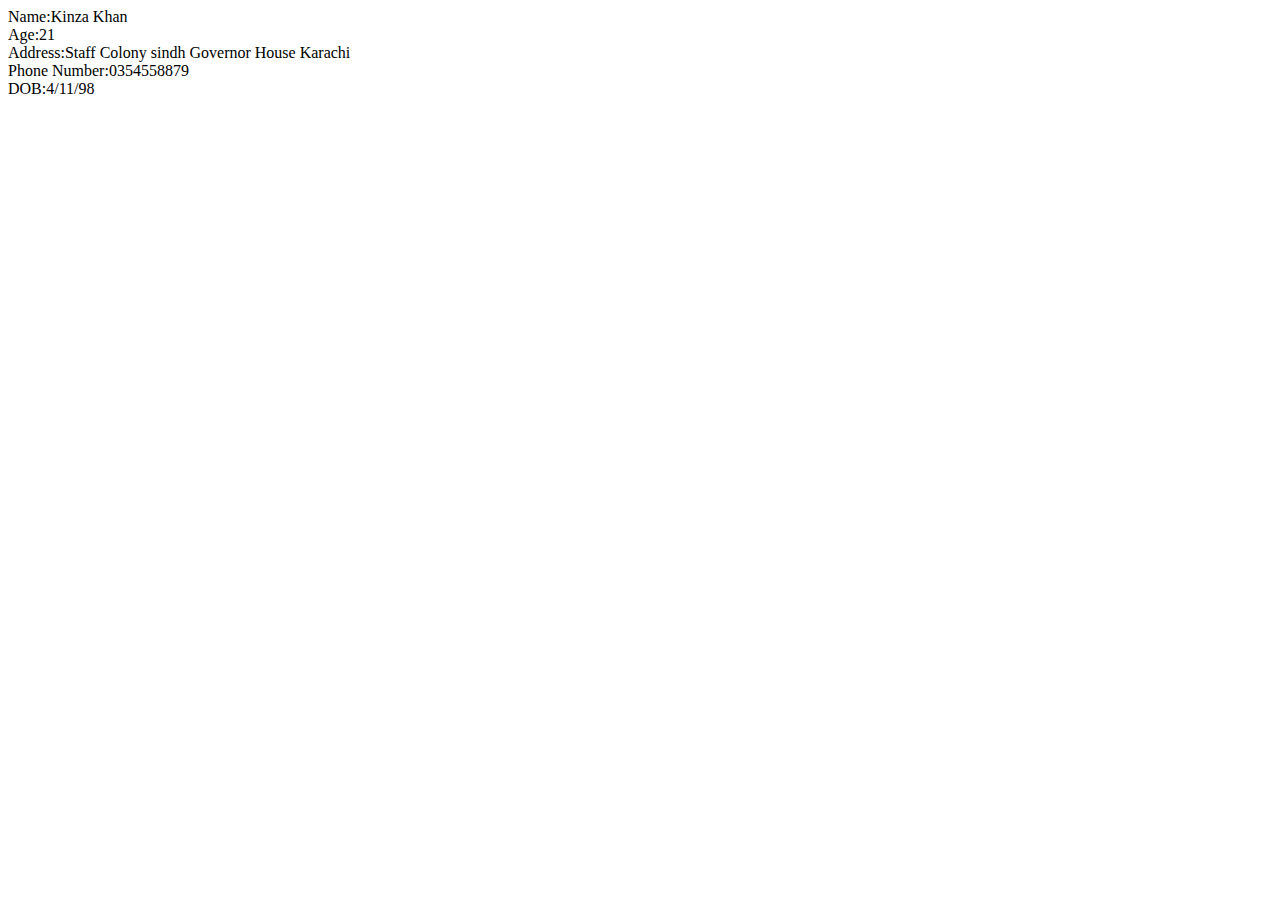
<file: js1.html>
<!DOCTYPE html>
<html lang="en">
<head>
    <meta charset="UTF-8">
    <meta name="viewport" content="width=device-width, initial-scale=1.0">
    <title>Document</title>
</head>
<body>
    <script>
    //  alert("Name:Kinza khan");
    //  alert("age:21");
    //  alert("Occupation:None");
    //  alert("Phone Number:03xxxxxxxxxx");
    //  document.writeln("Name :Kinza Khan");
    //  document.writeln("age:21");
    //  document.writeln("Occupation:None");
    //  document.writeln("Phone Number:03xxxxxxxxxx");
    //  console.log("Name :Kinza Khan");
    //  console.log("age:21");
    //  console.log("Occupation:None");
    //  console.log("Phone Number:03xxxxxxxxxx");
    var name="Kinza Khan";
    var age= 21;
    var add="Staff Colony sindh Governor House Karachi";
    var no="0354558879";
    const Dob="4/11/98"
    
    alert(name);
    alert(age);
    alert(add);
    alert(no);

    document.writeln("Name:"+name);
    document.writeln("</br>"+"Age:"+age);
    document.writeln("</br>"+"Address:"+add);
    document.writeln("</br>"+"Phone Number:"+no);
    document.writeln("</br>"+"DOB:"+Dob);
    

    console.log("Name:"+name);
    console.log("Age:"+age);
    console.log("Address:"+add);
    console.log("Phone Number:"+no);
   
    </script>
</body>
</html>
</file>
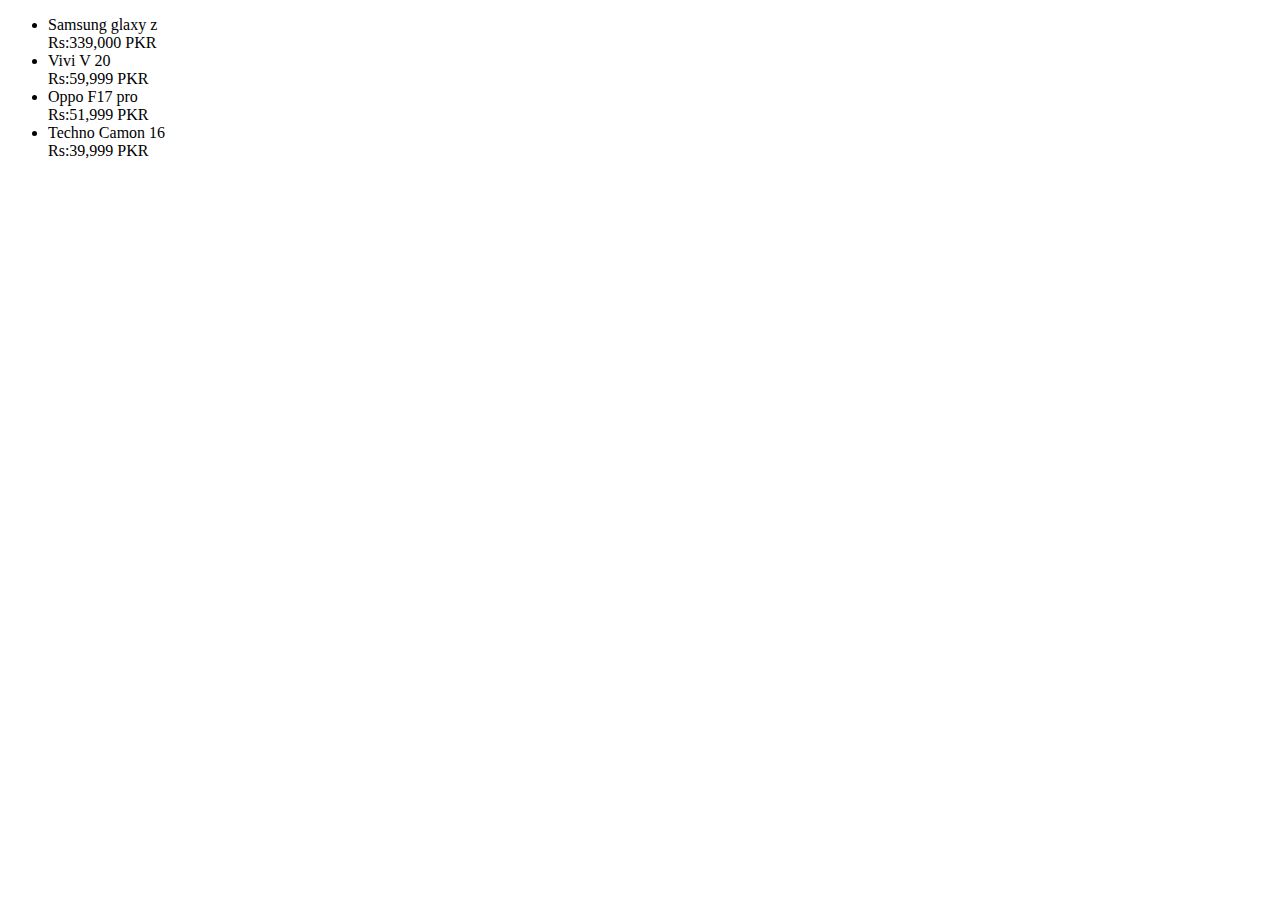
<file: json.html>
<!DOCTYPE html>
<html lang="en">
<head>
    <meta charset="UTF-8">
    <meta name="viewport" content="width=device-width, initial-scale=1.0">
    <title>Document</title>
</head>
<body>
    <ul>

    </ul>
    <script>
        
        // var std1={name:"Hamza",age:17}
        // var std2={name:"Haseeb",age:24}
        // console.log(std2.name);
        // var students=[{name:"Hamza",age:17},{name:"Haseeb",age:24}];
        var mobiles=[{name:"Samsung glaxy z",price:"Rs:339,000 PKR"},
        {name:"Vivi V 20",price:"Rs:59,999 PKR",image:"images/download (1).jpg"}
        ,{name:"Oppo F17 pro",price:"Rs:51,999 PKR"},
        {name:"Techno Camon 16",price:"Rs:39,999 PKR"}
    ]
    var ul=document.querySelector('ul');
    for(var i=0;i<mobiles.length; i++)
    {
        ul.innerHTML +="<li>"+mobiles[i].name+ "<br>"+mobiles[i].price+"</li>";
 



            
    }

    </script>
    
</body>
</html>
</file>
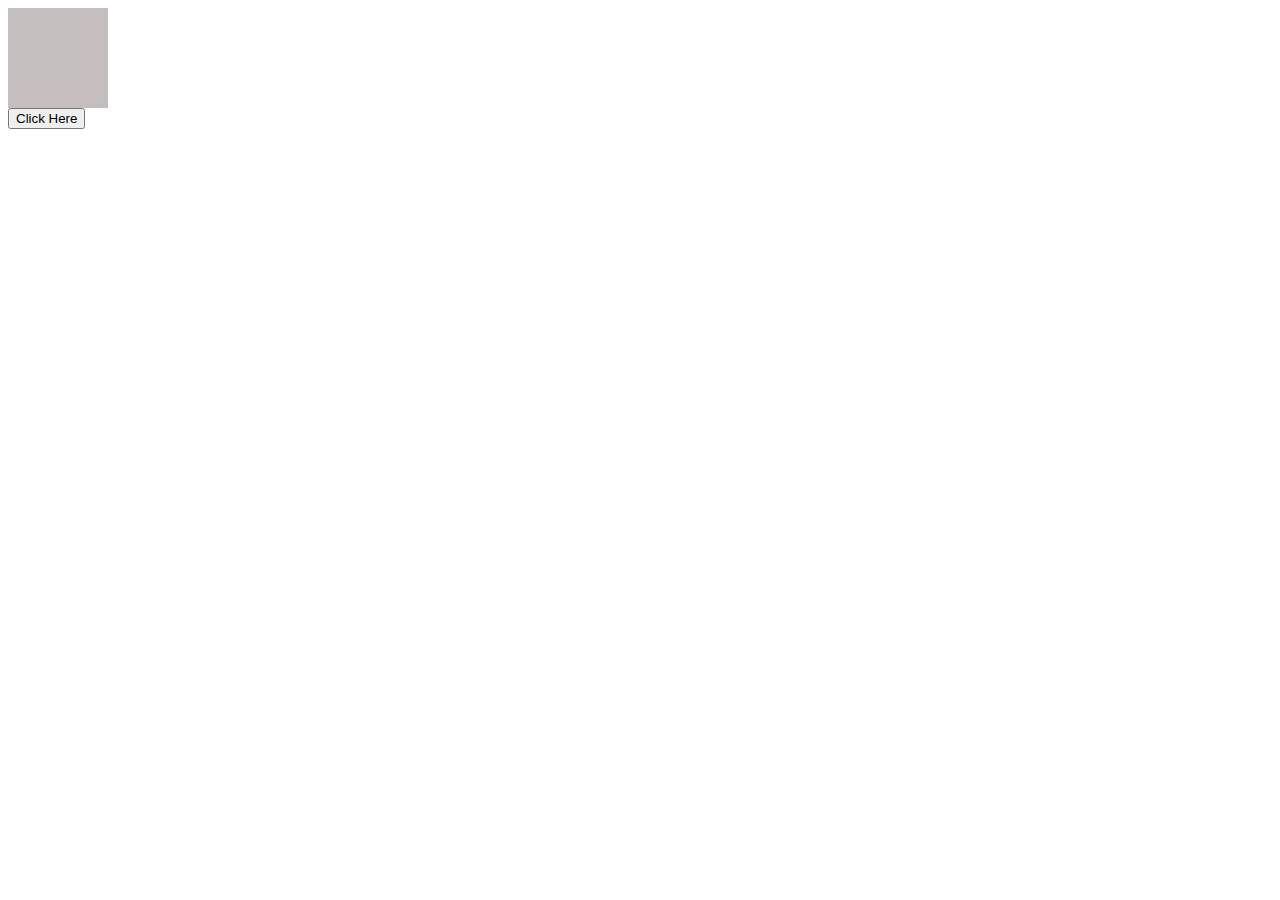
<file: maths.html>
<!DOCTYPE html>
<html lang="en">
<head>
    <meta charset="UTF-8">
    <meta name="viewport" content="width=device-width, initial-scale=1.0">
    <title>Document</title>
    <style>
        #para{
            background-color: rgb(197, 190, 190);
            height: 100px;
            width: 100px;
        }
    </style>
</head>
<body>
    <script>
    //     var a=Math.log(2);
    //     document.writeln(a);
    //     var b=Math.random();
    //    console.log(b);
    // var d= new Date();
    // document.writeln(d);
    function fun(){
        var d= new Date();
   
    document.getElementById("para").innerHTML= d.getHours()+":"+d.getMinutes();
   
    }
  

 
    </script>
    <div id="para"></div>
    <button onclick="fun()">Click Here</button>

</body>
</html>
</file>
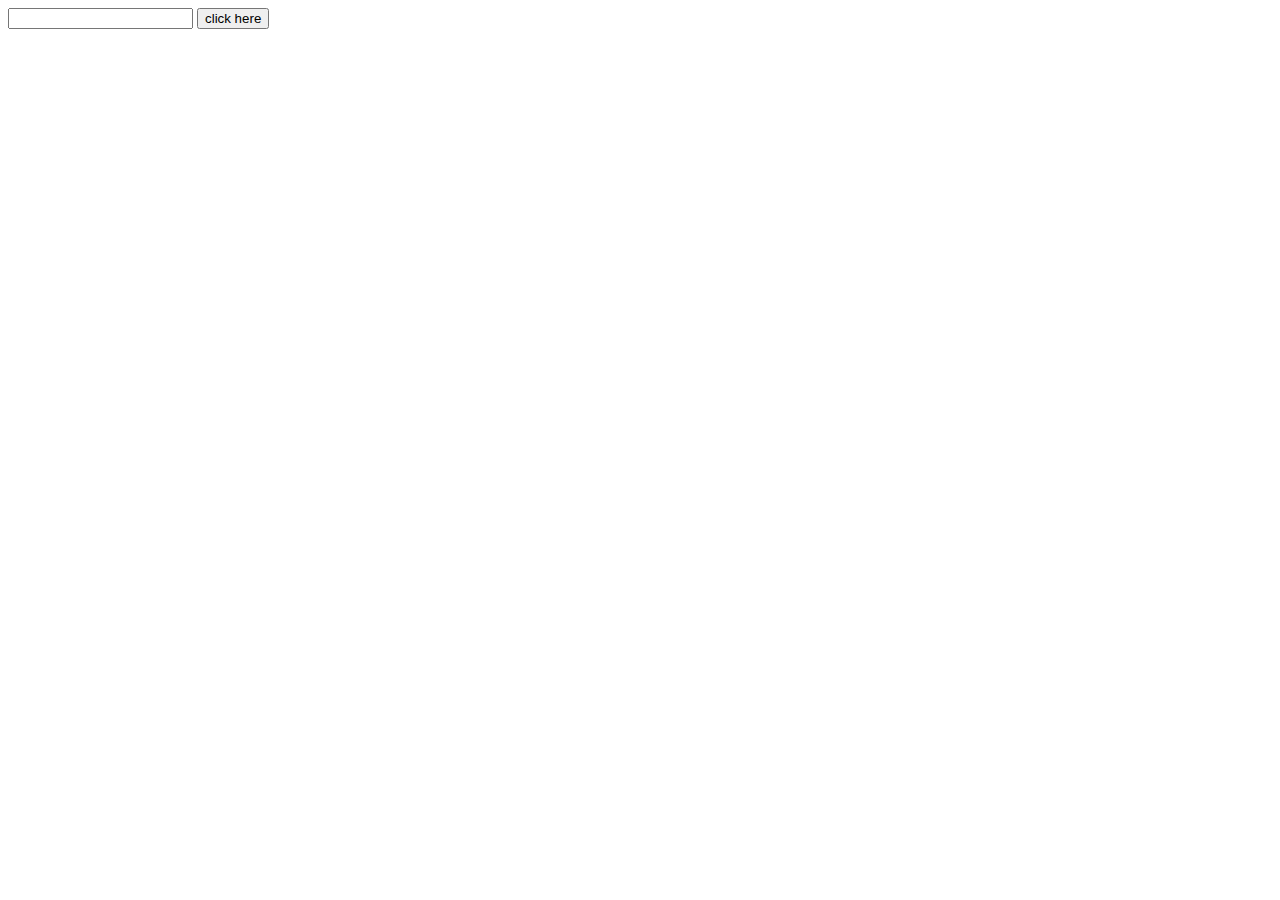
<file: task.html>
<!DOCTYPE html>
<html lang="en">
<head>
    <meta charset="UTF-8">
    <meta name="viewport" content="width=device-width, initial-scale=1.0">
    <title>task</title>
</head>
<body>
    <script>
        function getlastname(){
            // return number*number
            // var ot=sq(5);
        // console.log(ot);
        var a=document.getElementById("inp").value;
        var arr=a.split(" ");
         var c=arr[arr.length-1]
        //  arr=a[a.length-1];
        document.write(c);
    
        };
       
    </script>
    <input type="text" name="" id="inp">
    <button onclick="getlastname()">click here</button>
</body>
</html>
</file>
